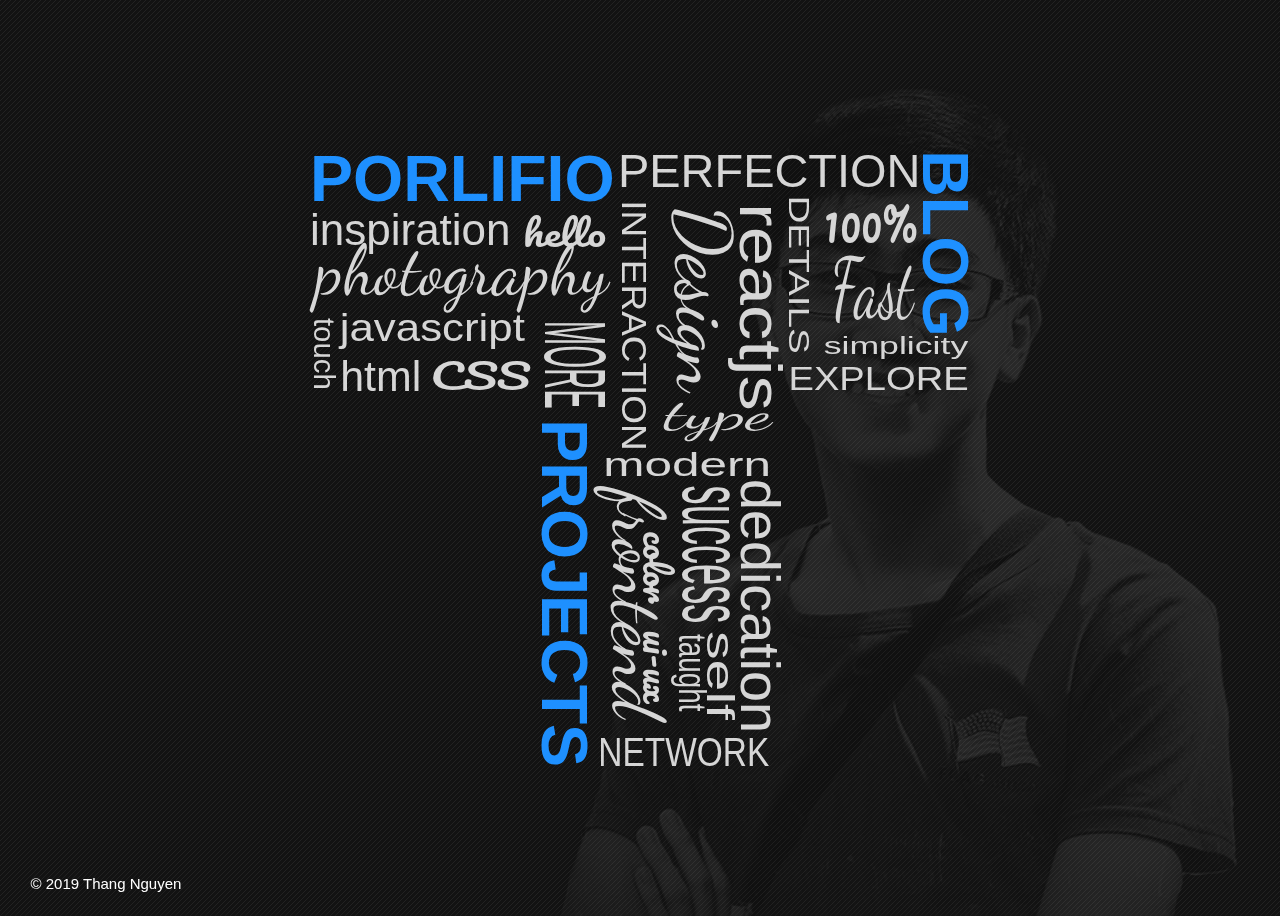
<file: index.html>
<!DOCTYPE html>
<html lang="en">

<head>
  <meta charset="UTF-8">
  <meta name="viewport" content="width=device-width,initial-scale=1">
  <meta http-equiv="X-UA-Compatible" content="ie=edge">
  <title>Hi I'm Thang Nguyen</title>
  <link rel="stylesheet" href="https://use.fontawesome.com/releases/v5.8.1/css/all.css"
    integrity="sha384-50oBUHEmvpQ+1lW4y57PTFmhCaXp0ML5d60M1M7uH2+nqUivzIebhndOJK28anvf" crossorigin="anonymous">
  <link rel="stylesheet" href="skeleton.min.css">
  <link rel="stylesheet" href="app.css">
</head>

<body class="bg-tex">
  <div class="container">
    <div class="panel">
      <div class="nav-sharp">
        <!-- <div class="t-sharp"></div> -->
        <div class="t-sharp-elements"><span class="s-interaction">INTERACTION</span> <span
            class="s-inspiration">inspiration</span> <span class="s-photography">photography</span> <span
            class="s-hello">hello</span> <span class="s-perfection">PERFECTION</span> <span class="s-touch">touch</span>
          <span class="s-more">MORE</span> <span class="s-html">html</span> <span class="s-css">CSS</span> <span
            class="s-javascript">javascript</span> <span class="s-network">NETWORK</span> <span
            class="s-type">type</span> <span class="s-dedication">dedication</span> <span
            class="s-frontend">frontend</span> <span class="s-explore">EXPLORE</span> <span
            class="s-design">Design</span> <span class="s-simplicity">simplicity</span> <span
            class="s-modern">modern</span> <span class="s-reactjs">reactjs</span> <span class="s-details">DETAILS</span>
          <span class="s-100percent">100%</span> <span class="s-fast">Fast</span> <span class="s-success">success</span>
          <span class="s-self">self</span> <span class="s-taught">taught</span> <span class="s-color">color</span> <span
            class="s-uiux">ui-ux</span></div>
        <div class="t-sharp-nav"><a href="#" class="a-porlifio">Porlifio</a> <a href="#"
            class="a-blog">Blog</a> <a href="https://projects.th-ang.com/datecalculator/" class="a-projects">Projects</a></div>
      </div>
    </div>
    <div class="portrait"><img src="/assets/thang.png" alt="I'm Thang" draggable="false"></div>

  </div>
  <footer class="footer">
    <div class="icons"><a href="https://github.com/th-ang/"><i class="fab fa-github-square"></i></a>
      <a href="mailto:namthang.law@gmail.com"><i class="far fa-envelope"></i></a></div>
    <div class="copyright"><span>&copy; 2019 Thang Nguyen</span></div>
    <script src="app.js"></script>
  </footer>
</body>

</html>
</file>
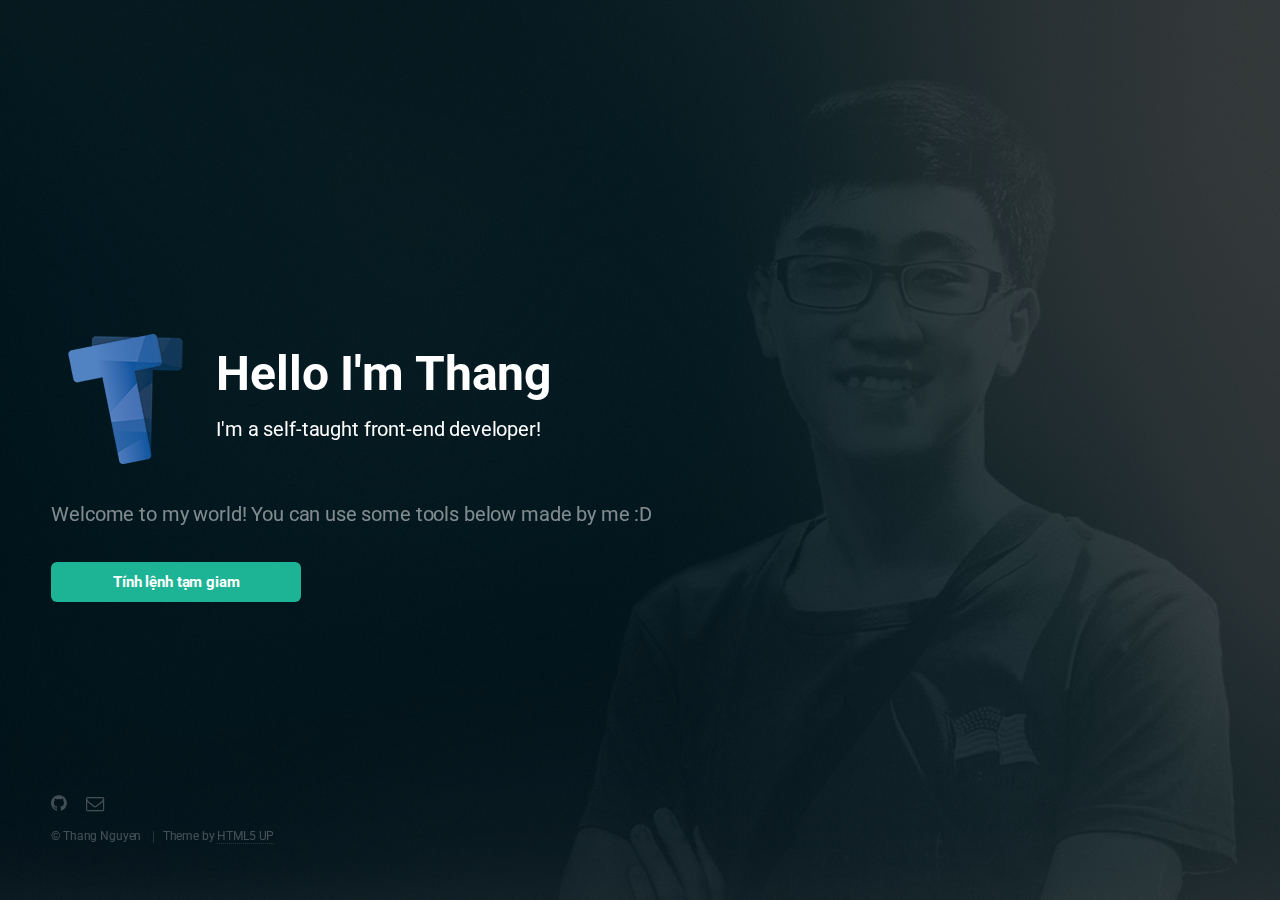
<file: index1.html>
<!DOCTYPE HTML>
<!--
	Eventually by HTML5 UP
	html5up.net | @ajlkn
	Free for personal and commercial use under the CCA 3.0 license (html5up.net/license)
-->
<html>

<head>
	<title>Thang's portfolio</title>
	<meta charset="utf-8" />
	<meta name="viewport" content="width=device-width, initial-scale=1, user-scalable=no" />
	<link rel="stylesheet" href="assets/css/main.css" />
</head>

<body class="is-preload">
	
	<!-- Header -->
	<header id="header">
		<div class="logo">
			<img src="/assets/logo-mini.png" alt="TH-ANG.COM LOGO">
			<div class="logo-text">			<h1>Hello I'm Thang</h1>
				<p>I'm a self-taught front-end developer!</p></div>

		</div>

		<p>Welcome to my world! You can use some tools below made by me :D </p>
	</header>

	<!-- Projects -->

	<a href="https://projects.th-ang.com/dateCalculator/" class="projects button">Tính lệnh tạm giam</a>

	<!-- Footer -->
	<footer id="footer">
		<ul class="icons">
			<li><a href="https://github.com/th-ang/" class="icon fa-github"><span class="label">GitHub</span></a></li>
			<li><a href="mailto:namthang.law@gmail.com" class="icon fa-envelope-o"><span class="label">Email</span></a></li>
		</ul>
		<ul class="copyright">
			<li>&copy; Thang Nguyen</li>
			<li>Theme by <a href="http://html5up.net">HTML5 UP</a></li>
		</ul>
	</footer>
	<div class="logo-fixed"><img src="/assets/logo.png" alt="TH-ANG.COM LOGO"></div>
	<div class="portrait"><img src="/assets/thang.png" alt="I'm Thang" draggable="false"></div>
	<!-- Scripts -->
	<script src="assets/js/main.js"></script>

</body>

</html>
</file>
<file: app.css>
@import url('https://fonts.googleapis.com/css?family=Dancing+Script|Pacifico');
body {
    overflow-y: hidden;
    height: 100vh;
}
.bg-tex {
    background: url(assets/bg.gif);
    
}


.panel {
    display: flex;
    justify-content: center;
    align-items: center;
    height: 100vh;
}






.nav-sharp {
    position: relative;
    width: 300px;
    height: 300px;
    
}

/* Extra small devices (portrait phones, less than 576px) */
@media (max-width: 575.98px) {
    
}

/*  Small devices (landscape phones, 576px and up) */
@media (min-width: 576px) and (max-width: 767.98px) {
    .nav-sharp {
        transform: scale(1.2)
    }
}

/* Medium devices (tablets, 768px and up) */
@media (min-width: 768px) and (max-width: 991.98px) {
    .nav-sharp {
        transform: scale(1.5)
    }
}

/* Large devices (desktops, 992px and up) */
@media (min-width: 992px) and (max-width: 1199.98px) {
    .nav-sharp {
        transform: scale(1.8) 
    }
}

/* 
// Extra large devices (large desktops, 1200px and up) */
@media (min-width: 1200px) {
    .nav-sharp {
        transform: scale(2.2) 
    }
}

/* bio */
.bio {
    width: 100%;

}

/* navigition  */
.t-sharp-nav {
    position: relative;
    min-width: 300px;
    top: 0;
    left: 0;
    transition: all 0.5s ease, transform 1ms;
}

.t-sharp-nav a {
    color: dodgerblue;
    text-decoration: none;
    text-transform: uppercase;
    font-weight: bold;
    font-size: 22pt;
    -webkit-user-select: none;
    /* Chrome all / Safari all */
    -moz-user-select: none;
    /* Firefox all */
    -ms-user-select: none;
    /* IE 10+ */
    user-select: none;
    transition: 0.5s ease, transform 1ms;
}

.t-sharp-nav a:hover {
    color: #fff;
}

.a-porlifio {
    position: absolute;
    left: 0;
    top: 0px;
}


.a-blog {
    position: absolute;
    left: 246px;
    top: 29px;
    transform: rotate(90deg)
}

.a-projects {
    position: absolute;
    top: 188px;
    left: 36px;
    transform: rotate(90deg)
}




/* elements text */
@import url('https://fonts.googleapis.com/css?family=Dancing+Script|Pacifico');
/* .t-sharp {
    position: absolute;
    width: 300px;
    height: 110px;
    background: rgba(255,255,255,0.3);
    top:10px;
    left: 0;
 }

.t-sharp:before {
        content: '';
        position: absolute;
        width: 105px;
        height: 280px;
        background: rgba(255,255,255,0.3);
        
   
        left: 105px;
     } */

.t-sharp-elements span {
    color: rgb(214, 214, 214);

    -webkit-user-select: none;
    /* Chrome all / Safari all */
    -moz-user-select: none;
    /* Firefox all */
    -ms-user-select: none;
    /* IE 10+ */
    user-select: none;

}

.s-interaction {
    position: absolute;
    left: 93px;
    top: 77px;
    font-size: 12pt;
    transform: rotate(90deg) scale(1.05, 1)
}

.s-inspiration {
    position: absolute;
    left: 0;
    top: 30px;
    font-size: 15pt;
    font-weight: 300;
}

.s-photography {
    position: absolute;
    left: 0px;
    top: 40px;
    font-size: 24pt;
    transform: scale(0.96, 1);
    font-family: 'Dancing Script', cursive;

}

.s-hello {
    position: absolute;
    left: 100px;
    top: 35px;
    font-size: 12pt;
    transform: scale(1.2, 1);
    font-family: 'Pacifico', cursive;
}

.s-touch {
    position: absolute;
    left: -10px;
    top: 92px;
    transform: rotate(90deg);

    font-size: 10pt;
}

.s-more {

    position: absolute;
    left: 100px;
    top: 97px;
    transform: rotate(90deg) scale(1, 3);
    font-size: 10pt;
}

.s-html {
    position: absolute;
    left: 18px;
    top: 100.5px;
    transform: scale(1.3, 1.3)
}

.s-css {
    position: absolute;
    left: 62px;
    top: 101px;
    font-family: 'Pacifico', cursive;
    transform: scale(1.5, 1)
}

.s-javascript {
    position: absolute;
    left: 19px;
    top: 78px;
    font-size: 13pt;
    transform: scale(1.15, 1);
}

.s-network {
    position: absolute;
    left: 129px;
    top: 271px;
    font-size: 12pt;
    transform: scale(0.95, 1.15)
}

.s-type {
    position: absolute;
    font-family: 'Dancing Script', cursive;
    left: 171px;
    top: 115px;
    font-size: 15pt;
    transform: scale(1.7, 1)
}

.s-dedication {
    position: absolute;
    left: 147px;
    transform: rotate(90deg);
    top: 197px;
    font-size: 19pt;
}

.s-frontend {
    font-family: 'Dancing Script', cursive;
    position: absolute;
    left: 97px;
    transform: rotate(90deg);
    top: 190px;
    font-size: 25pt;
}

.s-explore {
    position: absolute;
    left: 223px;
    top: 102px;
    font-size: 15 pt;
    font-weight: 100;
    transform: scale(1.155, 1)
}

.s-design {
    font-family: 'Dancing Script', cursive;
    position: absolute;
    left: 142px;
    top: 54px;
    font-size: 22pt;

    transform: rotate(90deg) scale(1.2, 1.2)
}

.s-simplicity {
    position: absolute;
    left: 242px;
    top: 90px;
    font-size: 9pt;
    font-weight: 100;
    transform: scale(1.35, 0.9)
}

.s-modern {
    position: absolute;
    left: 146px;
    top: 141px;
    transform: scale(1.5, 1)
}

.s-perfection {
    position: absolute;
    left: 140px;
    top: 3px;
    font-size: 16pt;
    font-weight: 100;

}

.s-reactjs {
    position: absolute;
    left: 165px;
    top: 60px;
    font-size: 20pt;
    transform: rotate(90deg) scale(1.2, 1)
}

.s-details {
    position: absolute;
    left: 195px;
    top: 56px;
    font-size: 10pt;
    transform: rotate(90deg) scale(1.32, 1)
}

.s-100percent {
    position: absolute;
    left: 237px;
    top: 32px;
    font-size: 11pt;
    font-family: 'Pacifico', cursive;
    transform: scale(1.2, 1.6);
}

.s-fast {
    position: absolute;
    font-family: 'Dancing Script', cursive;
    left: 240px;
    top: 56px;
    font-size: 16pt;
    transform: scale(1.2, 1.8);
}

.s-success {
    position: absolute;

    left: 150px;
    transform: rotate(90deg) scale(1, 2.3);
    top: 180px;
    font-size: 13pt;


}

.s-self {
    position: absolute;
    font-family: Arial, Helvetica, sans-serif;
    left: 172px;
    transform: rotate(90deg) scale(1.5, 1);
    top: 235px;
    font-size: 13pt;


}

.s-taught {
    position: absolute;

    left: 155px;
    transform: rotate(90deg) scale(0.95, 1.3);
    top: 237px;
    font-size: 10pt;


}

.s-color {
    position: absolute;
    font-family: 'Pacifico', cursive;
    left: 141px;
    transform: rotate(90deg);
    top: 187px;
    font-size: 12pt;


}

.s-uiux {
    position: absolute;
    font-family: 'Pacifico', cursive;
    left: 141px;
    transform: rotate(90deg);
    top: 232px;
    font-size: 12pt;


}

/* opacity effects */
.show {
    opacity: 1;
    transition: opacity 1000ms;
}

.dim {
    opacity: 0.2;
    transition: opacity 1000ms;
}

/* portrait background */

.portrait {
    position: fixed;
    bottom: -5%;
    right: -80px;
    z-index: -1000;

}

.portrait img {
    height: 100vh;
    opacity: 0.1;
    filter: alpha(opacity=10);


}


/* footer */
.footer {
    position: absolute;
    bottom: 4px;
    display: flex;
    flex-direction: column;
    justify-content: flex-start;
    margin: 0 0 0 0.75em;
    padding: 0 0 0 0.75em;
}

.icons {
    text-decoration: none;
    border-bottom: none;
    position: relative;
    font-size: 24pt;
}

.icons a {
    color: #fff;
}

.footer span {
    color: #fff;

}
</file>
<file: assets/css/main.css>
@import url(font-awesome.min.css);
@import url("https://fonts.googleapis.com/css?family=Roboto:400,700");

/*
	Eventually by HTML5 UP
	html5up.net | @ajlkn
	Free for personal and commercial use under the CCA 3.0 license (html5up.net/license)
*/

html,
body,
div,
span,
applet,
object,
iframe,
h1,
h2,
h3,
h4,
h5,
h6,
p,
blockquote,
pre,
a,
abbr,
acronym,
address,
big,
cite,
code,
del,
dfn,
em,
img,
ins,
kbd,
q,
s,
samp,
small,
strike,
strong,
sub,
sup,
tt,
var,
b,
u,
i,
center,
dl,
dt,
dd,
ol,
ul,
li,
fieldset,
form,
label,
legend,
table,
caption,
tbody,
tfoot,
thead,
tr,
th,
td,
article,
aside,
canvas,
details,
embed,
figure,
figcaption,
footer,
header,
hgroup,
menu,
nav,
output,
ruby,
section,
summary,
time,
mark,
audio,
video {
	margin: 0;
	padding: 0;
	border: 0;
	font-size: 100%;
	font: inherit;
	vertical-align: baseline;
}

article,
aside,
details,
figcaption,
figure,
footer,
header,
hgroup,
menu,
nav,
section {
	display: block;
}

body {
	line-height: 1;

}

ol,
ul {
	list-style: none;
}

blockquote,
q {
	quotes: none;
}

blockquote:before,
blockquote:after,
q:before,
q:after {
	content: '';
	content: none;
}

table {
	border-collapse: collapse;
	border-spacing: 0;
}

body {
	-webkit-text-size-adjust: none;
}

mark {
	background-color: transparent;
	color: inherit;
}

input::-moz-focus-inner {
	border: 0;
	padding: 0;
}

input,
select,
textarea {
	-moz-appearance: none;
	-webkit-appearance: none;
	-ms-appearance: none;
	appearance: none;
}

/* Basic */

@-ms-viewport {
	width: device-width;
}

body {
	-ms-overflow-style: scrollbar;
}

@media screen and (max-width: 480px) {

	html,
	body {
		min-width: 480px;
		min-height: 600px;
	}

}

html {
	box-sizing: border-box;
}

*,
*:before,
*:after {
	box-sizing: inherit;
}

html,
body {
	height: 100%;
	overflow-x: hidden;
	width: 100%;
}

@media screen and (max-height: 640px) {

	html,
	body {
		height: auto;
		min-height: 100%;
	}

}

body {
	display: -moz-flex;
	display: -webkit-flex;
	display: -ms-flex;
	display: flex;
	-moz-flex-direction: column;
	-webkit-flex-direction: column;
	-ms-flex-direction: column;
	flex-direction: column;
	-moz-justify-content: center;
	-webkit-justify-content: center;
	-ms-justify-content: center;
	justify-content: center;
	background-color: #000;
	padding: 6em 4em 4em 4em;
}

body.is-preload *,
body.is-preload *:before,
body.is-preload *:after {
	-moz-animation: none !important;
	-webkit-animation: none !important;
	-ms-animation: none !important;
	animation: none !important;
	-moz-transition: none !important;
	-webkit-transition: none !important;
	-ms-transition: none !important;
	transition: none !important;
}

body>* {
	position: relative;
	z-index: 2;
}

@media screen and (max-width: 1680px) {

	body {
		padding: 6em 3.5em 3.5em 3.5em;
	}

}

@media screen and (max-width: 736px) {

	body {
		padding: 5em 2em 2em 2em;
	}

}

@media screen and (max-width: 360px) {

	body {
		padding: 5em 1.25em 1.25em 1.25em;
	}

}

/* BG */

#bg {
	-moz-transition: opacity 2s ease-in-out;
	-webkit-transition: opacity 2s ease-in-out;
	-ms-transition: opacity 2s ease-in-out;
	transition: opacity 2s ease-in-out;
	height: 100%;
	left: 0;
	opacity: 0.25;
	position: fixed;
	top: 0;
	width: 100%;
	z-index: 1;
}

#bg div {
	-moz-transition: opacity 3s ease, visibility 3s;
	-webkit-transition: opacity 3s ease, visibility 3s;
	-ms-transition: opacity 3s ease, visibility 3s;
	transition: opacity 3s ease, visibility 3s;
	background-size: cover;
	height: 100%;
	left: 0;
	opacity: 0;
	position: absolute;
	top: 0;
	visibility: hidden;
	width: 150%;
}

#bg div.visible {
	-moz-animation: bg 45s linear infinite;
	-webkit-animation: bg 45s linear infinite;
	-ms-animation: bg 45s linear infinite;
	animation: bg 45s linear infinite;
	opacity: 1;
	visibility: visible;
	z-index: 1;
}

#bg div.visible.top {
	z-index: 2;
}

@media screen and (max-width: 1280px) {

	#bg div.visible {
		-moz-animation: bg 29.25s linear infinite;
		-webkit-animation: bg 29.25s linear infinite;
		-ms-animation: bg 29.25s linear infinite;
		animation: bg 29.25s linear infinite;
	}

}

@media screen and (max-width: 736px) {

	#bg div.visible {
		-moz-animation: bg 18s linear infinite;
		-webkit-animation: bg 18s linear infinite;
		-ms-animation: bg 18s linear infinite;
		animation: bg 18s linear infinite;
	}

}

#bg div:only-child {
	-moz-animation-direction: alternate !important;
	-webkit-animation-direction: alternate !important;
	-ms-animation-direction: alternate !important;
	animation-direction: alternate !important;
}

body.is-preload #bg {
	opacity: 0;
}

@-moz-keyframes bg {
	0% {
		-moz-transform: translateX(0);
		-webkit-transform: translateX(0);
		-ms-transform: translateX(0);
		transform: translateX(0);
	}

	100% {
		-moz-transform: translateX(-25%);
		-webkit-transform: translateX(-25%);
		-ms-transform: translateX(-25%);
		transform: translateX(-25%);
	}
}

@-webkit-keyframes bg {
	0% {
		-moz-transform: translateX(0);
		-webkit-transform: translateX(0);
		-ms-transform: translateX(0);
		transform: translateX(0);
	}

	100% {
		-moz-transform: translateX(-25%);
		-webkit-transform: translateX(-25%);
		-ms-transform: translateX(-25%);
		transform: translateX(-25%);
	}
}

@-ms-keyframes bg {
	0% {
		-moz-transform: translateX(0);
		-webkit-transform: translateX(0);
		-ms-transform: translateX(0);
		transform: translateX(0);
	}

	100% {
		-moz-transform: translateX(-25%);
		-webkit-transform: translateX(-25%);
		-ms-transform: translateX(-25%);
		transform: translateX(-25%);
	}
}

@keyframes bg {
	0% {
		-moz-transform: translateX(0);
		-webkit-transform: translateX(0);
		-ms-transform: translateX(0);
		transform: translateX(0);
	}

	100% {
		-moz-transform: translateX(-25%);
		-webkit-transform: translateX(-25%);
		-ms-transform: translateX(-25%);
		transform: translateX(-25%);
	}
}

/* Type */

body,
input,
select,
textarea {
	color: rgba(255, 255, 255, 0.75);
	font-family: "Roboto", sans-serif;
	font-size: 16pt;
	font-weight: 400;
	letter-spacing: -0.01em;
	line-height: 1.65em;
}

@media screen and (max-width: 1680px) {

	body,
	input,
	select,
	textarea {
		font-size: 12pt;
	}

}

@media screen and (max-width: 1280px) {

	body,
	input,
	select,
	textarea {
		font-size: 11pt;
	}

}

@media screen and (max-width: 980px) {

	body,
	input,
	select,
	textarea {
		font-size: 12pt;
	}

}

@media screen and (max-width: 736px) {

	body,
	input,
	select,
	textarea {
		font-size: 12pt;
	}

}

@media screen and (max-width: 480px) {

	body,
	input,
	select,
	textarea {
		font-size: 12pt;
	}

}

a {
	-moz-transition: border-bottom-color 0.2s ease, color 0.2s ease;
	-webkit-transition: border-bottom-color 0.2s ease, color 0.2s ease;
	-ms-transition: border-bottom-color 0.2s ease, color 0.2s ease;
	transition: border-bottom-color 0.2s ease, color 0.2s ease;
	border-bottom: dotted 1px rgba(255, 255, 255, 0.25);
	color: #1cb495;
	text-decoration: none;
}

a:hover {
	border-bottom-color: transparent;
	color: #1cb495 !important;
	text-decoration: none;
}

strong,
b {
	color: #fff;
	font-weight: 700;
}

em,
i {
	font-style: italic;
}

p {
	margin: 0 0 2em 0;
}

h1,
h2,
h3,
h4,
h5,
h6 {
	color: #fff;
	font-weight: 700;
	line-height: 1em;
	margin: 0 0 1em 0;
}

h1 a,
h2 a,
h3 a,
h4 a,
h5 a,
h6 a {
	color: inherit;
	text-decoration: none;
}

h1 {
	font-size: 2.5em;
	line-height: 1.25em;
}

h2 {
	font-size: 1.75em;
	line-height: 1.5em;
}

h3 {
	font-size: 1.35em;
	line-height: 1.5em;
}

h4 {
	font-size: 1.1em;
	line-height: 1.5em;
}

h5 {
	font-size: 0.9em;
	line-height: 1.5em;
}

h6 {
	font-size: 0.7em;
	line-height: 1.5em;
}

sub {
	font-size: 0.8em;
	position: relative;
	top: 0.5em;
}

sup {
	font-size: 0.8em;
	position: relative;
	top: -0.5em;
}

blockquote {
	border-left: solid 8px rgba(255, 255, 255, 0.35);
	font-style: italic;
	margin: 0 0 2em 0;
	padding: 0.5em 0 0.5em 2em;
}

code {
	background: rgba(255, 255, 255, 0.125);
	border-radius: 6px;
	border: solid 2px rgba(255, 255, 255, 0.35);
	font-family: "Courier New", monospace;
	font-size: 0.9em;
	margin: 0 0.25em;
	padding: 0.25em 0.65em;
}

pre {
	-webkit-overflow-scrolling: touch;
	font-family: "Courier New", monospace;
	font-size: 0.9em;
	margin: 0 0 2em 0;
}

pre code {
	display: block;
	line-height: 1.75em;
	padding: 1em 1.5em;
	overflow-x: auto;
}

hr {
	border: 0;
	border-bottom: solid 2px rgba(255, 255, 255, 0.35);
	margin: 2em 0;
}

hr.major {
	margin: 3em 0;
}

/* Logo */
.logo {
	display: flex;
	margin-bottom: 35px;
}

.logo-text {
	display: block;
	height: 50.2px;
}

.logo p {
	color: #fff;
	margin: 0 15px;
	padding: 0;
}

.logo h1 {
	line-height: 50px;
	margin: 15px !important;
	padding: 0;
}



.logo-fixed {
	position: fixed;
	top: 0;
	left: -10%;
	-ms-transform: rotate(30deg);
	/* IE 9 */
	-webkit-transform: rotate(30deg);
	/* Safari */
	transform: rotate(30deg);
	z-index: -1000;
}

.logo-fixed img {
	width: 200%;
	opacity: 0.1;
	filter: alpha(opacity=10);

}

.portrait {
	position: fixed;
	bottom: -5%;
	right: 10%;
	z-index: -1000;

}

.portrait img {
	width: 130%;
	opacity: 0.09;
	filter: alpha(opacity=9);

}

@media screen and (max-width: 1356px) {

	.logo-fixed {
	display: none;
	}



}


/* projects */
.projects {
	max-width: 250px;
}

/* Section/Article */

section.special,
article.special {
	text-align: center;
}

header p {
	color: rgba(255, 255, 255, 0.5);
	position: relative;
	margin: 0 0 1.5em 0;
}

header h2+p {
	font-size: 1.25em;
	margin-top: -1em;
	line-height: 1.5em;
}

header h3+p {
	font-size: 1.1em;
	margin-top: -0.8em;
	line-height: 1.5em;
}

header h4+p,
header h5+p,
header h6+p {
	font-size: 0.9em;
	margin-top: -0.6em;
	line-height: 1.5em;
}

@media screen and (max-width: 980px) {

	header br {
		display: none;
	}

}

@media screen and (max-width: 736px) {

	header br {
		display: inline;
	}

}

@media screen and (max-width: 480px) {

	header br {
		display: none;
	}

}

/* Icon */

.icon {
	text-decoration: none;
	border-bottom: none;
	position: relative;
}

.icon:before {
	-moz-osx-font-smoothing: grayscale;
	-webkit-font-smoothing: antialiased;
	font-family: FontAwesome;
	font-style: normal;
	font-weight: normal;
	text-transform: none !important;
}

.icon>.label {
	display: none;
}

/* List */

ol {
	list-style: decimal;
	margin: 0 0 2em 0;
	padding-left: 1.25em;
}

ol li {
	padding-left: 0.25em;
}

ul {
	list-style: disc;
	margin: 0 0 2em 0;
	padding-left: 1em;
}

ul li {
	padding-left: 0.5em;
}

/* Icons */

ul.icons {
	cursor: default;
	list-style: none;
	padding-left: 0;
}

ul.icons li {
	display: inline-block;
	padding: 0 1em 0 0;
}

ul.icons li:last-child {
	padding-right: 0;
}

ul.icons li .icon:before {
	font-size: 1.25em;
}

ul.icons li a {
	color: inherit;
}

/* Form */

form {
	margin: 0 0 2em 0;
}

form .message {
	text-decoration: none;
	-moz-transition: opacity 0.2s ease-in-out, -moz-transform 0.2s ease-in-out;
	-webkit-transition: opacity 0.2s ease-in-out, -webkit-transform 0.2s ease-in-out;
	-ms-transition: opacity 0.2s ease-in-out, -ms-transform 0.2s ease-in-out;
	transition: opacity 0.2s ease-in-out, transform 0.2s ease-in-out;
	-moz-transform: scale(1.05);
	-webkit-transform: scale(1.05);
	-ms-transform: scale(1.05);
	transform: scale(1.05);
	height: 2.75em;
	line-height: 2.75em;
	opacity: 0;
}

form .message:before {
	-moz-osx-font-smoothing: grayscale;
	-webkit-font-smoothing: antialiased;
	font-family: FontAwesome;
	font-style: normal;
	font-weight: normal;
	text-transform: none !important;
}

form .message:before {
	margin-right: 0.5em;
}

form .message.visible {
	-moz-transform: scale(1);
	-webkit-transform: scale(1);
	-ms-transform: scale(1);
	transform: scale(1);
	opacity: 1;
}

form .message.success {
	color: #1cb495;
}

form .message.success:before {
	content: '\f00c';
}

form .message.failure {
	color: #ff2361;
}

form .message.failure:before {
	content: '\f119';
}

label {
	color: #fff;
	display: block;
	font-size: 0.9em;
	font-weight: 700;
	margin: 0 0 1em 0;
}

@-moz-keyframes focus {
	0% {
		-moz-transform: scale(1);
		-webkit-transform: scale(1);
		-ms-transform: scale(1);
		transform: scale(1);
	}

	50% {
		-moz-transform: scale(1.025);
		-webkit-transform: scale(1.025);
		-ms-transform: scale(1.025);
		transform: scale(1.025);
	}

	100% {
		-moz-transform: scale(1);
		-webkit-transform: scale(1);
		-ms-transform: scale(1);
		transform: scale(1);
	}
}

@-webkit-keyframes focus {
	0% {
		-moz-transform: scale(1);
		-webkit-transform: scale(1);
		-ms-transform: scale(1);
		transform: scale(1);
	}

	50% {
		-moz-transform: scale(1.025);
		-webkit-transform: scale(1.025);
		-ms-transform: scale(1.025);
		transform: scale(1.025);
	}

	100% {
		-moz-transform: scale(1);
		-webkit-transform: scale(1);
		-ms-transform: scale(1);
		transform: scale(1);
	}
}

@-ms-keyframes focus {
	0% {
		-moz-transform: scale(1);
		-webkit-transform: scale(1);
		-ms-transform: scale(1);
		transform: scale(1);
	}

	50% {
		-moz-transform: scale(1.025);
		-webkit-transform: scale(1.025);
		-ms-transform: scale(1.025);
		transform: scale(1.025);
	}

	100% {
		-moz-transform: scale(1);
		-webkit-transform: scale(1);
		-ms-transform: scale(1);
		transform: scale(1);
	}
}

@keyframes focus {
	0% {
		-moz-transform: scale(1);
		-webkit-transform: scale(1);
		-ms-transform: scale(1);
		transform: scale(1);
	}

	50% {
		-moz-transform: scale(1.025);
		-webkit-transform: scale(1.025);
		-ms-transform: scale(1.025);
		transform: scale(1.025);
	}

	100% {
		-moz-transform: scale(1);
		-webkit-transform: scale(1);
		-ms-transform: scale(1);
		transform: scale(1);
	}
}

input[type="text"],
input[type="password"],
input[type="email"],
select,
textarea {
	-moz-appearance: none;
	-webkit-appearance: none;
	-ms-appearance: none;
	appearance: none;
	-moz-transform: scale(1);
	-webkit-transform: scale(1);
	-ms-transform: scale(1);
	transform: scale(1);
	-moz-transition: border-color 0.2s ease, background-color 0.2s ease;
	-webkit-transition: border-color 0.2s ease, background-color 0.2s ease;
	-ms-transition: border-color 0.2s ease, background-color 0.2s ease;
	transition: border-color 0.2s ease, background-color 0.2s ease;
	background-color: transparent;
	border-radius: 6px;
	border: none;
	border: solid 2px rgba(255, 255, 255, 0.35);
	color: inherit;
	display: block;
	outline: 0;
	padding: 0 1em;
	text-decoration: none;
	width: 100%;
}

input[type="text"]:invalid,
input[type="password"]:invalid,
input[type="email"]:invalid,
select:invalid,
textarea:invalid {
	box-shadow: none;
}

input[type="text"]:focus,
input[type="password"]:focus,
input[type="email"]:focus,
select:focus,
textarea:focus {
	-moz-animation: focus 0.1s;
	-webkit-animation: focus 0.1s;
	-ms-animation: focus 0.1s;
	animation: focus 0.1s;
	background-color: rgba(255, 255, 255, 0.125);
	border-color: #1cb495;
}

select {
	background-image: url("data:image/svg+xml;charset=utf8,%3Csvg xmlns='http://www.w3.org/2000/svg' width='40' height='40' preserveAspectRatio='none' viewBox='0 0 40 40'%3E%3Cpath d='M9.4,12.3l10.4,10.4l10.4-10.4c0.2-0.2,0.5-0.4,0.9-0.4c0.3,0,0.6,0.1,0.9,0.4l3.3,3.3c0.2,0.2,0.4,0.5,0.4,0.9 c0,0.4-0.1,0.6-0.4,0.9L20.7,31.9c-0.2,0.2-0.5,0.4-0.9,0.4c-0.3,0-0.6-0.1-0.9-0.4L4.3,17.3c-0.2-0.2-0.4-0.5-0.4-0.9 c0-0.4,0.1-0.6,0.4-0.9l3.3-3.3c0.2-0.2,0.5-0.4,0.9-0.4S9.1,12.1,9.4,12.3z' fill='rgba(255, 255, 255, 0.35)' /%3E%3C/svg%3E");
	background-size: 1.25rem;
	background-repeat: no-repeat;
	background-position: calc(100% - 1rem) center;
	height: 2.75em;
	padding-right: 2.75em;
	text-overflow: ellipsis;
}

select option {
	color: #fff;
	background: #000;
}

select:focus::-ms-value {
	background-color: transparent;
}

select::-ms-expand {
	display: none;
}

input[type="text"],
input[type="password"],
input[type="email"],
select {
	height: 2.75em;
}

textarea {
	padding: 0.75em 1em;
}

input[type="checkbox"],
input[type="radio"] {
	-moz-appearance: none;
	-webkit-appearance: none;
	-ms-appearance: none;
	appearance: none;
	display: block;
	float: left;
	margin-right: -2em;
	opacity: 0;
	width: 1em;
	z-index: -1;
}

input[type="checkbox"]+label,
input[type="radio"]+label {
	text-decoration: none;
	color: rgba(255, 255, 255, 0.75);
	cursor: pointer;
	display: inline-block;
	font-size: 1em;
	font-weight: 400;
	padding-left: 2.4em;
	padding-right: 0.75em;
	position: relative;
}

input[type="checkbox"]+label:before,
input[type="radio"]+label:before {
	-moz-osx-font-smoothing: grayscale;
	-webkit-font-smoothing: antialiased;
	font-family: FontAwesome;
	font-style: normal;
	font-weight: normal;
	text-transform: none !important;
}

input[type="checkbox"]+label:before,
input[type="radio"]+label:before {
	background: rgba(255, 255, 255, 0.125);
	border-radius: 6px;
	border: solid 2px rgba(255, 255, 255, 0.35);
	content: '';
	display: inline-block;
	height: 1.65em;
	left: 0;
	line-height: 1.58125em;
	position: absolute;
	text-align: center;
	top: 0;
	width: 1.65em;
}

input[type="checkbox"]:checked+label:before,
input[type="radio"]:checked+label:before {
	background: #1cb495;
	border-color: #1cb495;
	color: #ffffff;
	content: '\f00c';
}

input[type="checkbox"]:focus+label:before,
input[type="radio"]:focus+label:before {
	border-color: #1cb495;
	box-shadow: 0 0 0 2px #1cb495;
}

input[type="checkbox"]+label:before {
	border-radius: 6px;
}

input[type="radio"]+label:before {
	border-radius: 100%;
}

::-webkit-input-placeholder {
	color: rgba(255, 255, 255, 0.5) !important;
	opacity: 1.0;
}

:-moz-placeholder {
	color: rgba(255, 255, 255, 0.5) !important;
	opacity: 1.0;
}

::-moz-placeholder {
	color: rgba(255, 255, 255, 0.5) !important;
	opacity: 1.0;
}

:-ms-input-placeholder {
	color: rgba(255, 255, 255, 0.5) !important;
	opacity: 1.0;
}

.formerize-placeholder {
	color: rgba(255, 255, 255, 0.5) !important;
	opacity: 1.0;
}

/* Button */

input[type="submit"],
input[type="reset"],
input[type="button"],
button,
.button {
	-moz-appearance: none;
	-webkit-appearance: none;
	-ms-appearance: none;
	appearance: none;
	-moz-transition: background-color 0.2s ease-in-out, color 0.2s ease-in-out, opacity 0.2s ease-in-out;
	-webkit-transition: background-color 0.2s ease-in-out, color 0.2s ease-in-out, opacity 0.2s ease-in-out;
	-ms-transition: background-color 0.2s ease-in-out, color 0.2s ease-in-out, opacity 0.2s ease-in-out;
	transition: background-color 0.2s ease-in-out, color 0.2s ease-in-out, opacity 0.2s ease-in-out;
	background-color: #1cb495;
	border-radius: 6px;
	border: 0;
	color: #ffffff !important;
	cursor: pointer;
	display: inline-block;
	font-weight: 700;
	height: 2.75em;
	line-height: 2.75em;
	padding: 0 1.125em;
	text-align: center;
	text-decoration: none;
	white-space: nowrap;
}

input[type="submit"]:hover,
input[type="reset"]:hover,
input[type="button"]:hover,
button:hover,
.button:hover {
	background-color: #1fcaa7;
}

input[type="submit"]:active,
input[type="reset"]:active,
input[type="button"]:active,
button:active,
.button:active {
	background-color: #199e83;
}

input[type="submit"].disabled,
input[type="submit"]:disabled,
input[type="reset"].disabled,
input[type="reset"]:disabled,
input[type="button"].disabled,
input[type="button"]:disabled,
button.disabled,
button:disabled,
.button.disabled,
.button:disabled {
	opacity: 0.5;
}

@media screen and (max-width: 480px) {

	input[type="submit"],
	input[type="reset"],
	input[type="button"],
	button,
	.button {
		padding: 0;
	}

}

/* Header */

#header h1 {
	font-size: 3.25em;
	margin: 0 0 0.55em 0;
}

#header p {
	font-size: 1.35em;
	line-height: 1.65em;
}

#header a {
	color: inherit;
}

@media screen and (max-width: 736px) {

	#header h1 {
		font-size: 2em;
	}

	#header p {
		font-size: 1em;
	}

}

@media screen and (max-width: 480px) {

	#header {
		margin: 0 0 1em 0;
	}

}

/* Signup Form */

#signup-form {
	display: -moz-flex;
	display: -webkit-flex;
	display: -ms-flex;
	display: flex;
	position: relative;
}

#signup-form input[type="text"],
#signup-form input[type="password"],
#signup-form input[type="email"] {
	width: 18em;
}

#signup-form>* {
	margin: 0 0 0 1em;
}

#signup-form> :first-child {
	margin: 0 0 0 0;
}

@media screen and (max-width: 480px) {

	#signup-form {
		-moz-flex-direction: column;
		-webkit-flex-direction: column;
		-ms-flex-direction: column;
		flex-direction: column;
	}

	#signup-form input[type="type"],
	#signup-form input[type="password"],
	#signup-form input[type="email"] {
		width: 100%;
	}

	#signup-form>* {
		margin: 1.25em 0 0 0;
	}

	#signup-form .message {
		bottom: -1.5em;
		font-size: 0.9em;
		height: 1em;
		left: 0;
		line-height: inherit;
		margin-top: 0;
		position: absolute;
	}

}

/* Footer */

#footer {
	-moz-transition: opacity 0.5s ease-in-out;
	-webkit-transition: opacity 0.5s ease-in-out;
	-ms-transition: opacity 0.5s ease-in-out;
	transition: opacity 0.5s ease-in-out;
	bottom: 4em;
	color: rgba(255, 255, 255, 0.5);
	left: 4em;
	opacity: 0.5;
	position: absolute;
}

#footer .icons {
	margin: 0 0 0.5em 0;
}

#footer .copyright {
	font-size: 0.8em;
	list-style: none;
	padding: 0;
}

#footer .copyright li {
	border-left: solid 1px rgba(255, 255, 255, 0.25);
	display: inline-block;
	line-height: 1em;
	margin: 0 0 0 0.75em;
	padding: 0 0 0 0.75em;
}

#footer .copyright li:first-child {
	border-left: 0;
	margin-left: 0;
	padding-left: 0;
}

#footer .copyright a {
	color: inherit;
}

#footer:hover {
	opacity: 1;
}

#footer> :last-child {
	margin-bottom: 0;
}

@media screen and (max-width: 1680px) {

	#footer {
		bottom: 3.5em;
		left: 3.5em;
	}

}

@media screen and (max-width: 736px) {

	#footer {
		bottom: 2em;
		left: 2em;
	}

}

@media screen and (max-width: 360px) {

	#footer {
		bottom: 1.25em;
		left: 1.25em;
	}

}

@media screen and (max-height: 640px) {

	#footer {
		bottom: auto;
		left: auto;
		margin: 1em 0 0 0;
		position: relative;
	}

}
</file>
